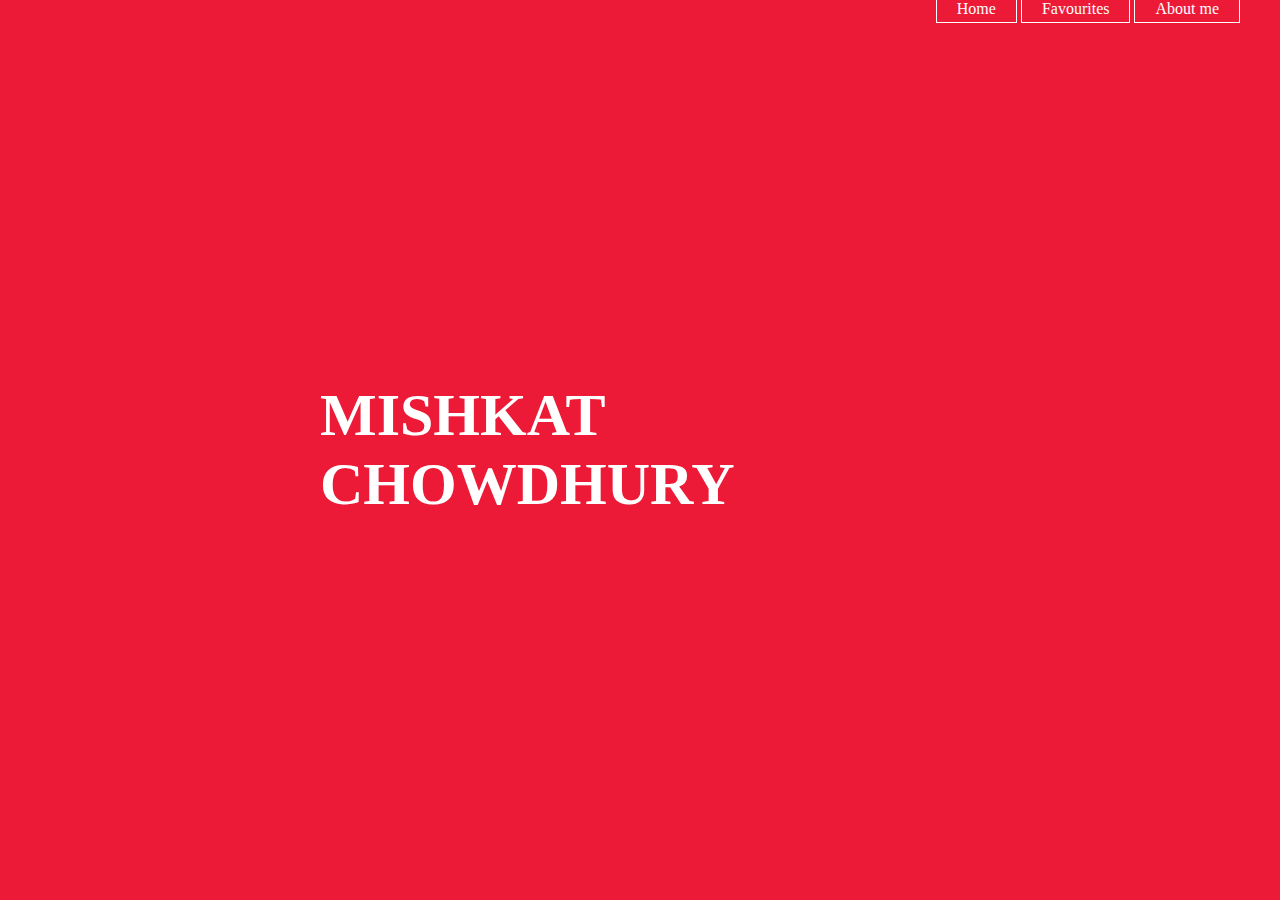
<file: Website/index.html>
<!DOCTYPE html>
<html>
<head>
    <title> My Website </title>
    <link rel="stylesheet" type="text/css" href="css/style.css"> 
</head>
<body> 
    <header>
        <div class="main">
            <ul>
                <li><a href="index.html">Home</a></li>
                <li><a href="info.html">Favourites</a></li>
                <li><a href="aboutme.html">About me</a></li>
            </ul>
        </div>
    </header>
        <div class="title">
            <h1>MISHKAT CHOWDHURY</h1>
        </div>
    

</body>
</html>
</file>
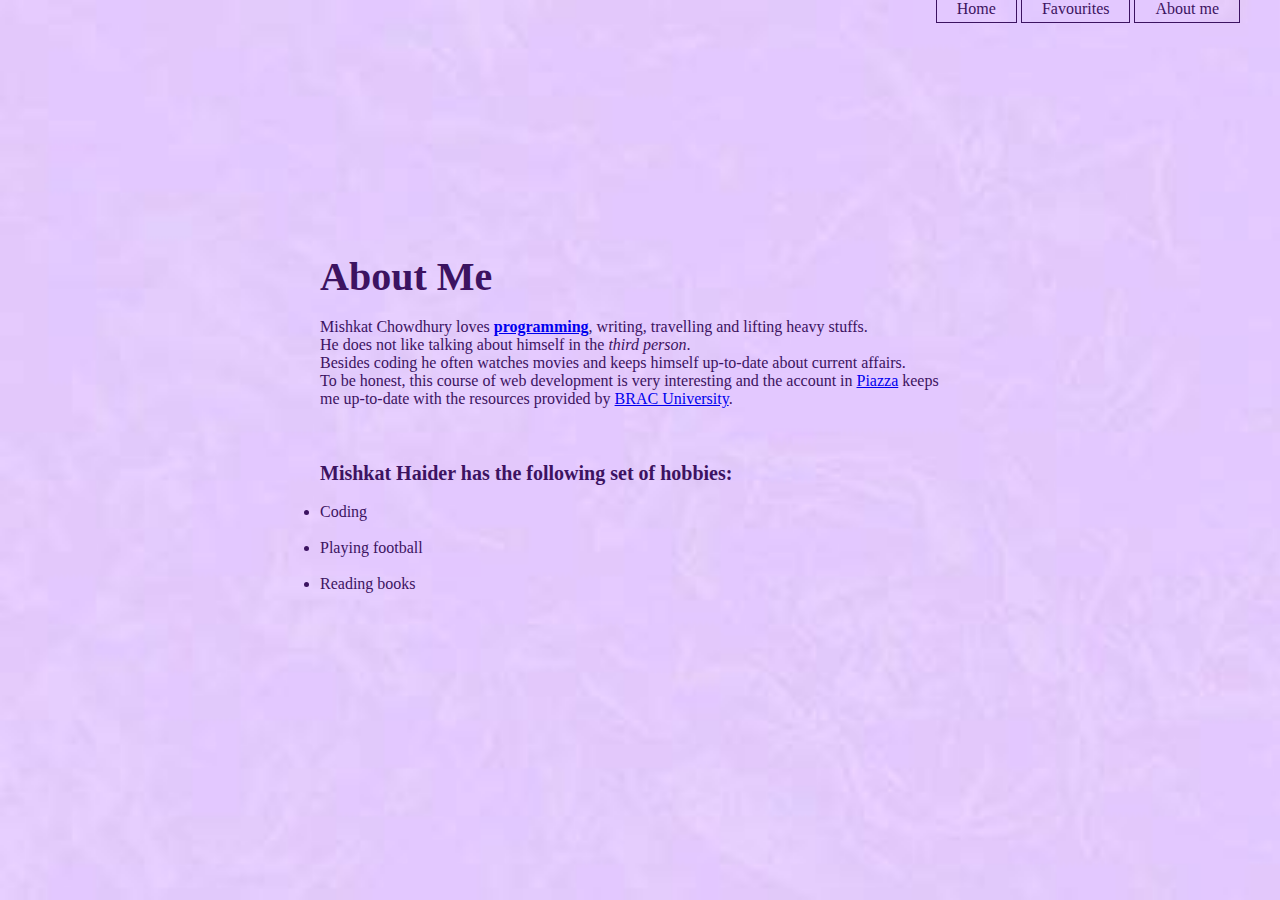
<file: Website/aboutme.html>
<!DOCTYPE html>
<html>
<head>
    <title> My Website </title>
    <link rel="stylesheet" type="text/css" href="css/ttyle.css"> 
</head>
<body> 
    <header>
        <div class="main">
            <ul>
                <li><a href="index.html">Home</a></li>
                <li><a href="info.html">Favourites</a></li>
                <li><a href="aboutme.html">About me</a></li>
            </ul>
        </div>
    </header>
    <div class="title">
            <h2>About Me</h2><br>
            <p>
              Mishkat Chowdhury loves <strong>
              <a href="https://homepage.cs.uri.edu/faculty/wolfe/book/Readings/Reading13.htm" target="_blank">programming</a></strong>, writing, travelling and lifting heavy stuffs.<br>
              He does not like talking about himself in the <i>third person</i>.<br>
              Besides coding he often watches movies and keeps himself up-to-date about current affairs.
            </p>
            <p>
              To be honest, this course of web development is very interesting and the account in <a href="https://piazza.com/class/k0kczubp5se619" target="_blank">Piazza</a> keeps me up-to-date with the resources provided by <a href="https://www.bracu.ac.bd/" target="_blank">BRAC University</a>.
            </p><br><br><br>
            <h3>Mishkat Haider has the following set of hobbies:</h3><br>
            <ul>
              <li>Coding</li><br>
              <li>Playing football</li><br>
              <li>Reading books</li><br><br><br>
            </ul>
            <br><br><br><br><br><br>
        
        </div>
        

        
        
    
       <!-- <section id="main">
           <div class="container">
               <article id="main-col">
                   <h1 class="page-title"> About me</h1>
                   
               </article>
           </div>
       </section> -->
    

</body>
</html>
</file>
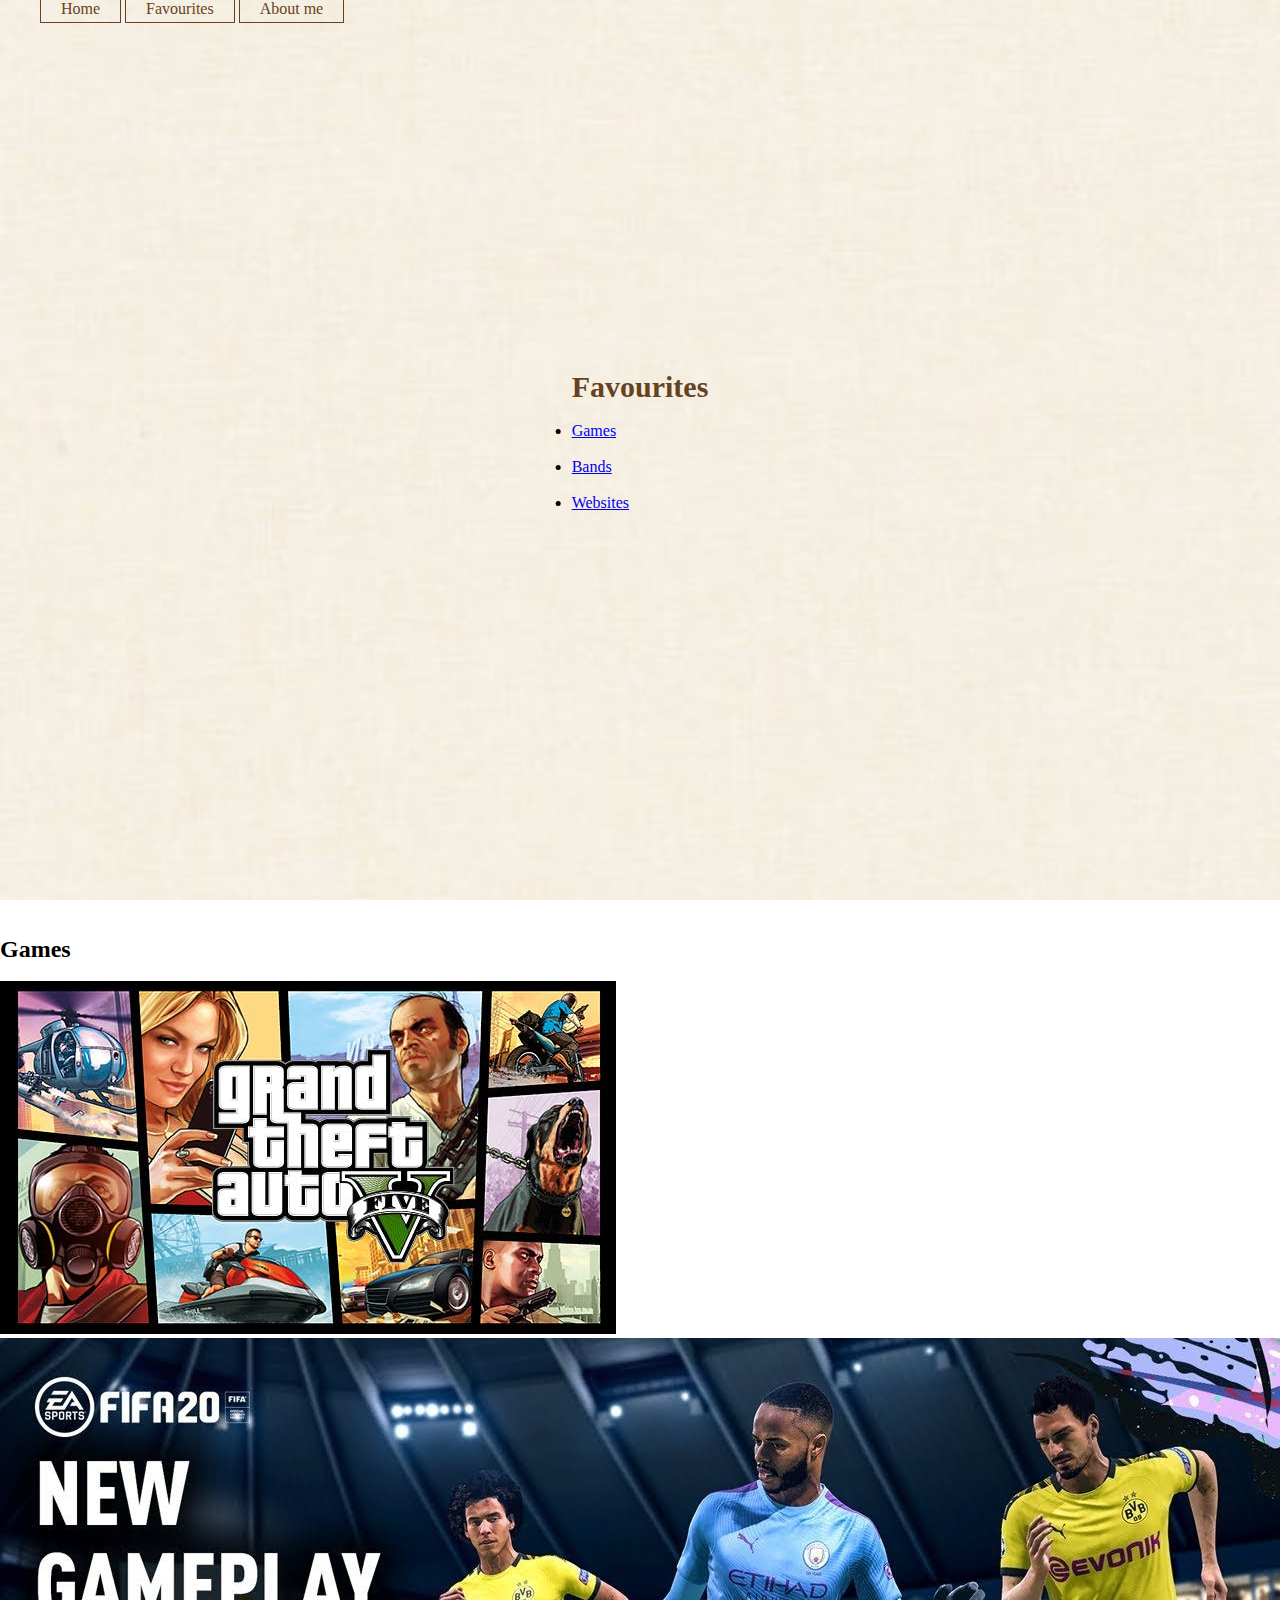
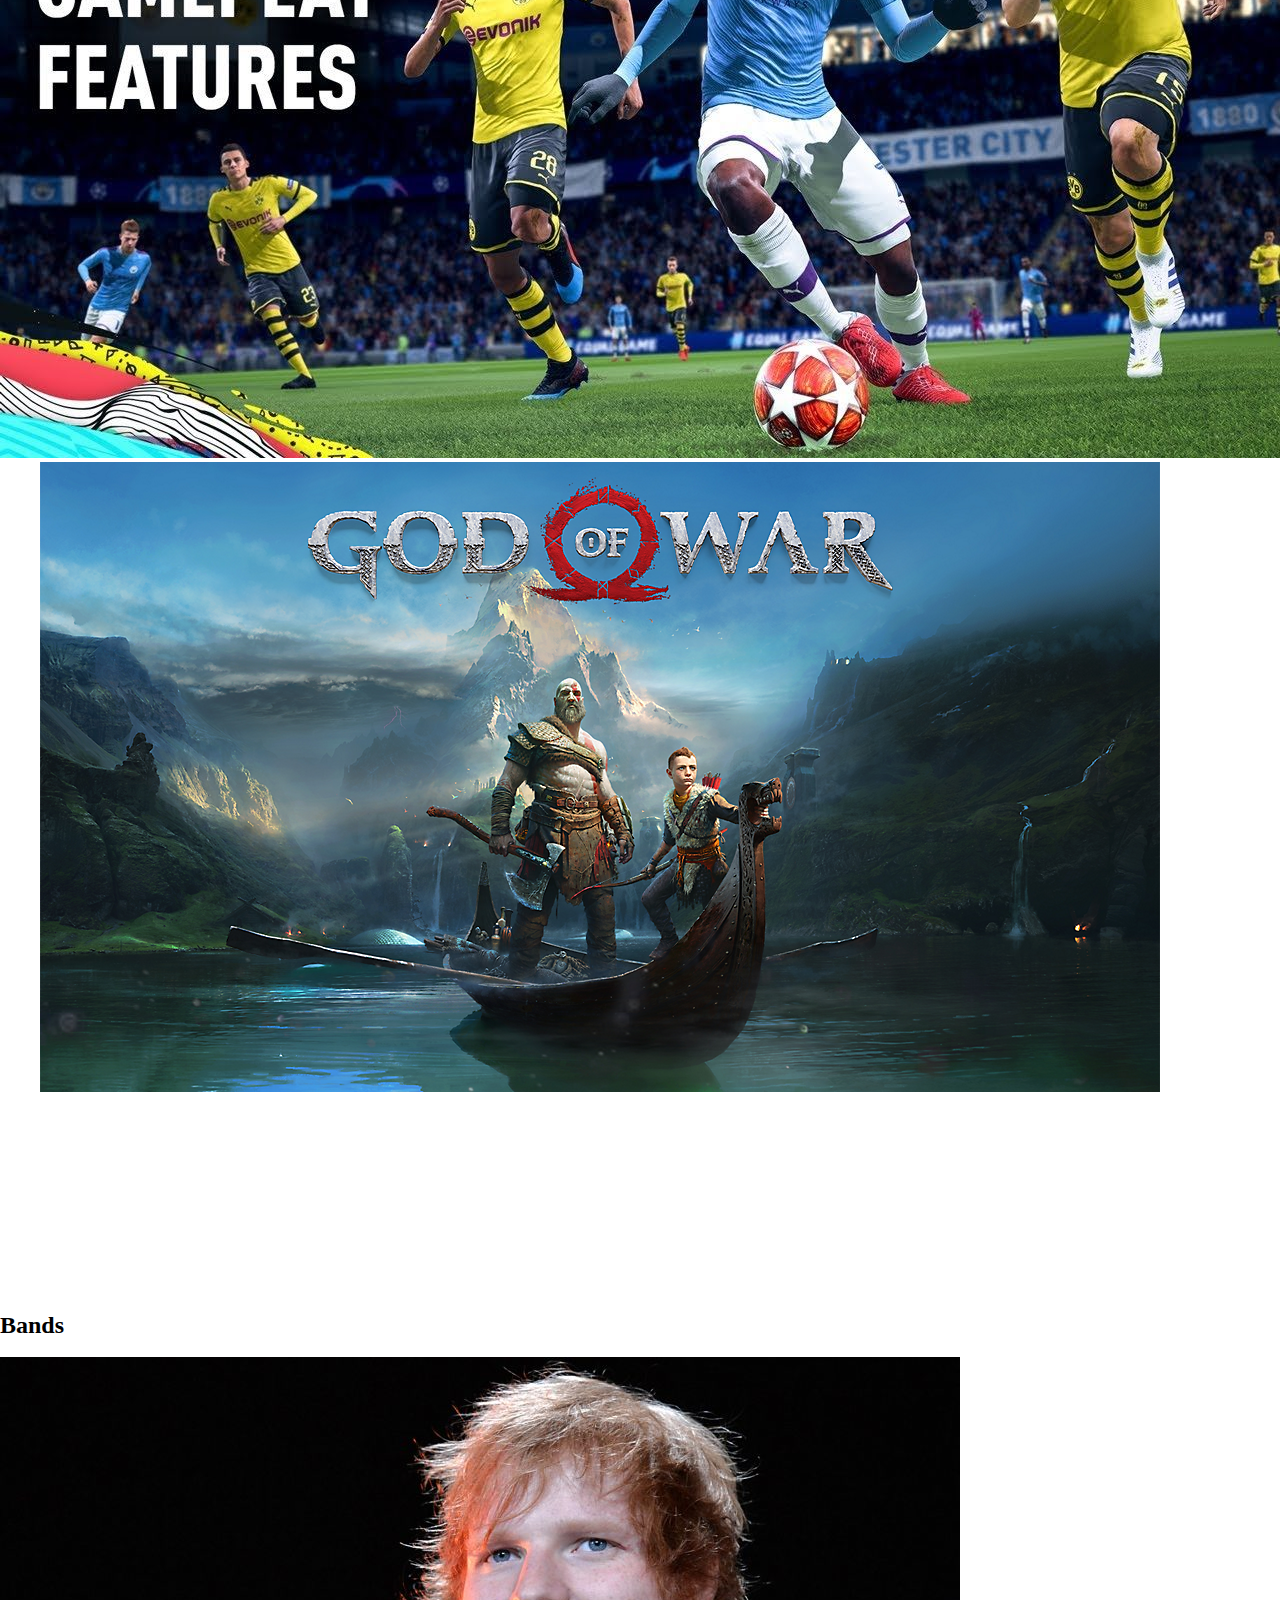
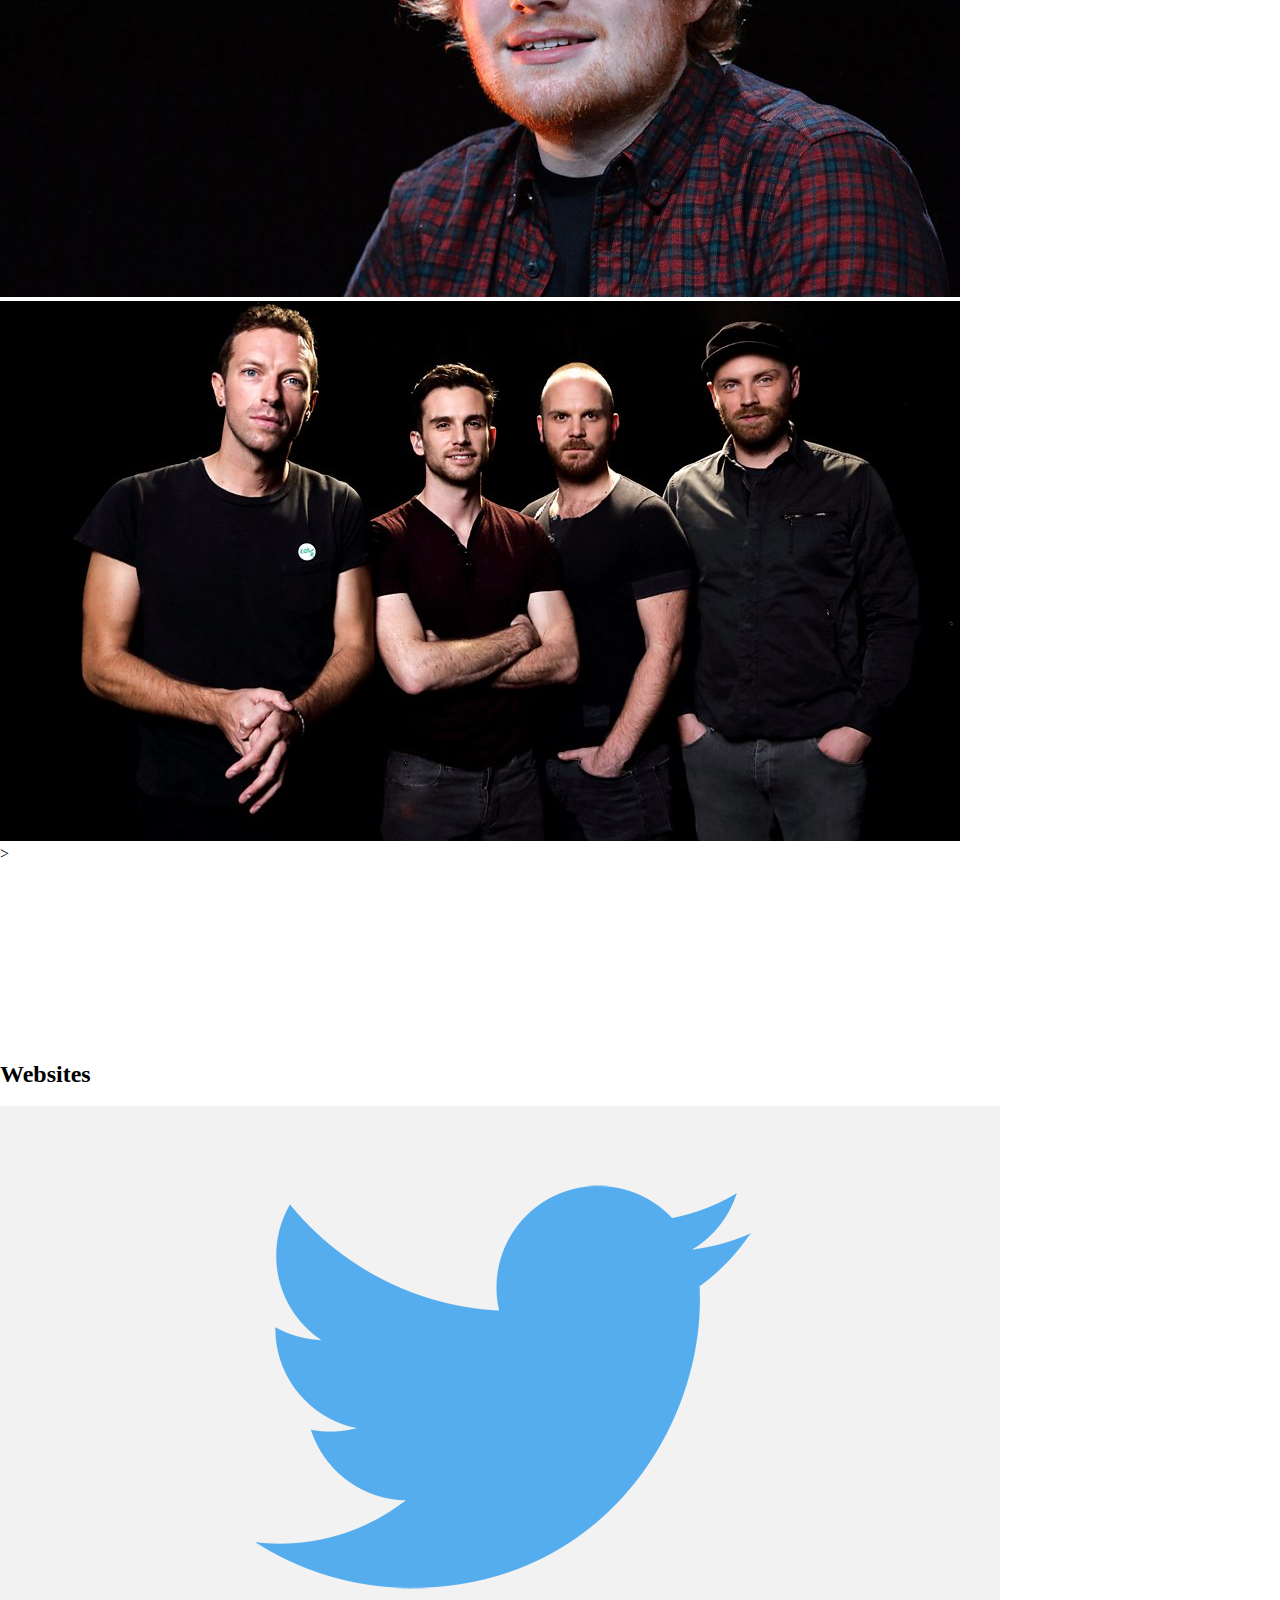
<file: Website/info.html>
<!DOCTYPE html>
<html>
<head>
    <title> My Website </title>
    <link rel="stylesheet" type="text/css" href="css/utyle.css">

</head>
<body class="bod"> 
    <header>
        <div class="main">
            <ul>
                <li><a href="index.html">Home</a></li>
                <li><a href="info.html">Favourites</a></li>
                <li><a href="aboutme.html">About me</a></li>
            </ul>
        </div>
    </header>
        <div class="title">
            <h2>Favourites</h2><br>
            <ul>
              <li><a href="#gam">Games</a></li><br>
              <li><a href="#ban">Bands</a></li><br>
              <li><a href="#wbs">Websites</a></li><br>
            </ul>
            </div>
            <br><br>
            <h2 id="gam">Games</h2><br>
            <div class="asd">
            <img src="11.jpg"> 
            <img src="12.jpg">
            <img src="13.png"></div>
            <br><br><br><br><br><br><br><br><br><br><br><br>
            <h2 id="ban">Bands</h2><br>
            <div class="asd">
            <img src="7.jpg">
            <img src="6.jpg"> </div>>
            <br><br><br><br><br><br><br><br><br><br><br><br>
            <h2 id="wbs">Websites</h2><br>
            <div class="asd">
            <img src="9.jpg"> </div>>
            <br><br><br><br><br><br><br><br><br><br><br><br>
            
        
    

</body>
</html>
</file>
<file: Website/css/style.css>
*{
    margin: 0;
    padding: 0;
    font-family: Century Gothic;
}



header{
    background-image: url(../3.jpg);
    height: 100vh;
    background-size: cover;
    background-position: centre;


}

ul{
    float: right;
    list-style-type: none;

}

ul li{
    display: inline-block;
}

ul li a{
    text-decoration: none;
    color: #fff;
    padding: 5px 20px;
    border: 1px solid #fff;
}

ul li a:hover{
    background-color: #ff6961;
    color: #000;
}



.main{
    max-width: 1200px;
    margin: auto
}

.title{
    position: absolute;
    top: 50%;
    left: 50%;
    transform: translate(-50%,-50%);

}

.title h1{
    color: #fff;
    font-size: 60px;
}
</file>
<file: Website/css/ttyle.css>
*{
    margin: 0;
    padding: 0;
    font-family: Century Gothic;
}



header{
    background-image: url(../1.jpg);
    height: 100vh;
    background-size: cover;
    background-position: centre;
}

.main ul{
    float: right;
    list-style-type: none;
}

.main ul li{
    display: inline-block;
}

.main ul li a{
    text-decoration: none;
    color: #3c1361;
    padding: 5px 20px;
    border: 1px solid #3c1361;
}

.main ul li a:hover{
    background-color: #f5e1fd;
    color: #000;
}



.main{
    max-width: 1200px;
    margin: auto
}

.title{
    position: absolute;
    top: 50%;
    left: 50%;
    transform: translate(-50%,-50%);

}

.title h2{
    color: #3c1361;
    font-size: 40px;
}
.title h3{
    color: #3c1361;
    font-size: 20px;
}
.title p{
    color: #3c1361;
}
.title ul{
    float: left;
    color: #3c1361;
}
.title table,th,td{
    border: 1px solid black;
    border-collapse: collapse;
}
</file>
<file: Website/css/utyle.css>
*{
    margin: 0;
    padding: 0;
    font-family: Century Gothic;
}



header{
    background-image: url(../2.jpg);
    
    height: 100vh;
    background-size: cover;
    background-position: centre;

    background-repeat: no-repeat;
    background-attachment: fixed;
}



.main ul li{
    display: inline-block;
}

.main ul li a{
    text-decoration: none;
    color: #654321;
    padding: 5px 20px;
    border: 1px solid #654321;
}

.main ul li a:hover{
    background-color: #B565;
    color: #000;
}



.main{
    max-width: 1200px;
    margin: auto
}

.title{
    position: absolute;
    top: 50%;
    left: 50%;
    transform: translate(-50%,-50%);

}

.title h2{
    color: #654321;
    font-size: 30px;
}
.asd div{
    max-width: : 400px;
}
</file>
